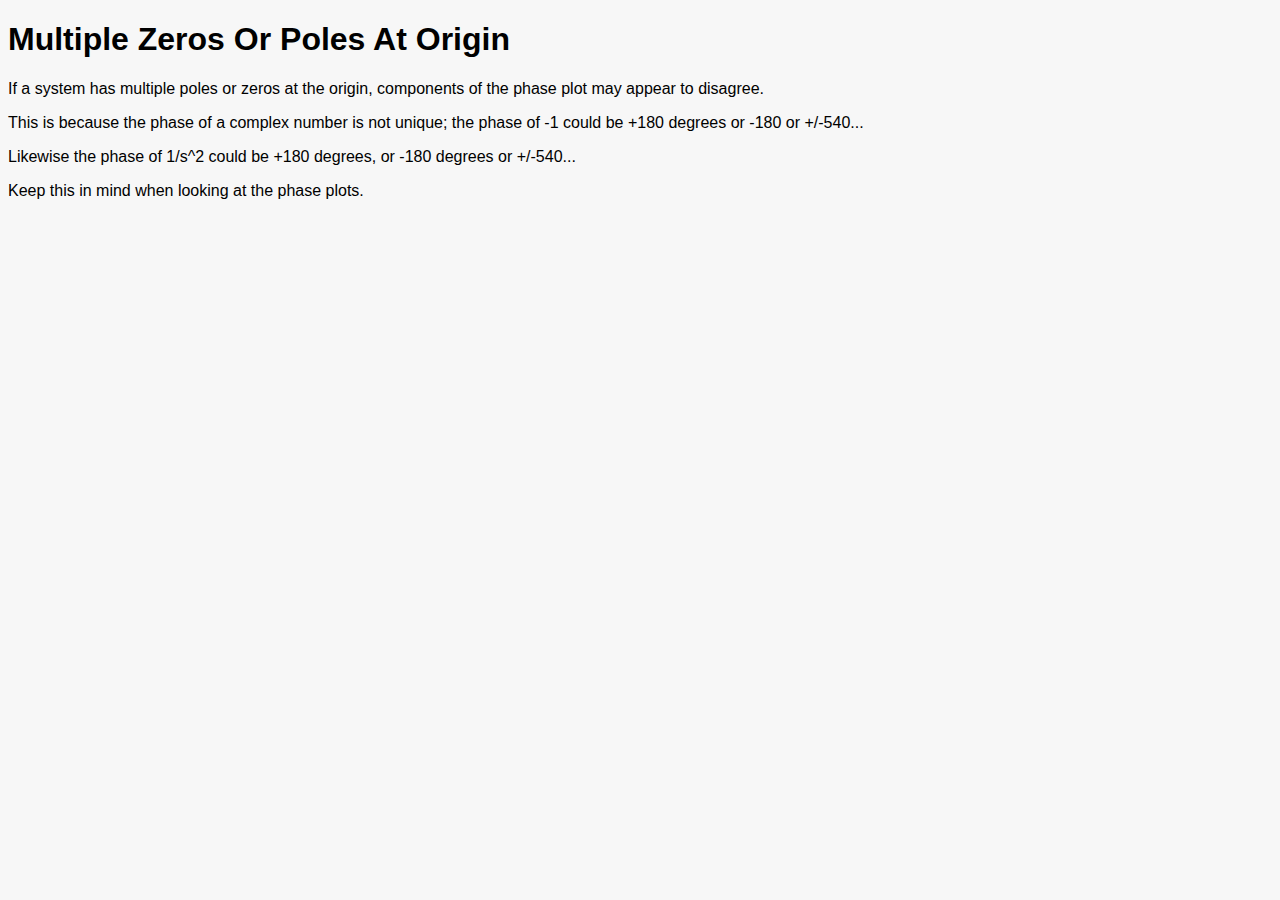
<file: multZPAtOrigin.html>
<!DOCTYPE html>
<html>
  <head>
    <meta charset="UTF-8">
    <link rel="stylesheet" type="text/css" href="caveats.css">
    <link rel="apple-touch-icon" sizes="180x180" href="favicon_io/apple-touch-icon.png">
    <link rel="icon" type="image/png" sizes="32x32" href="favicon_io/favicon-32x32.png">
    <link rel="icon" type="image/png" sizes="16x16" href="favicon_io/favicon-16x16.png">
    <link rel="manifest" href="favicon_io/site.webmanifest">
    <title>Multiple Zeros Or Poles At Origin</title>
  </head>
  <body>
    <h1>Multiple Zeros Or Poles At Origin</h1>
    <p>If a system has multiple poles or zeros at the origin, components of the phase plot may appear to disagree.</p>
    <p>This is because the phase of a complex number is
    not unique; the phase of -1 could be +180 degrees
    or -180 or +/-540...</p>  
    <p>Likewise the phase of 1/s^2 could be +180 degrees, or -180 degrees or +/-540...</p>
    <p>Keep this in mind when looking at the phase plots.</p>
</body>
</html>
</file>
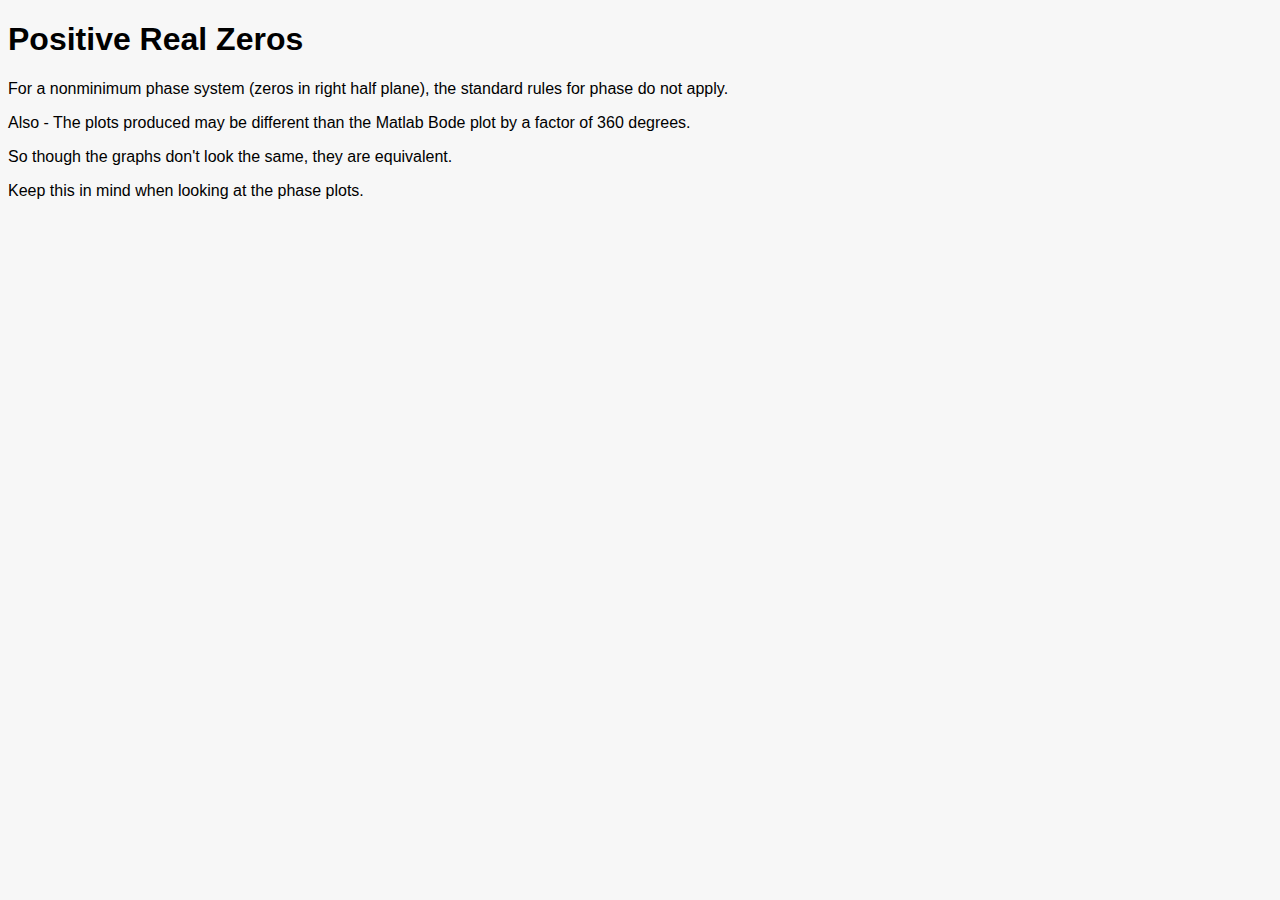
<file: positiveRealZeros.html>
<!DOCTYPE html>
<html>
  <head>
    <meta charset="UTF-8">
    <link rel="stylesheet" type="text/css" href="caveats.css">
    <link rel="apple-touch-icon" sizes="180x180" href="favicon_io/apple-touch-icon.png">
    <link rel="icon" type="image/png" sizes="32x32" href="favicon_io/favicon-32x32.png">
    <link rel="icon" type="image/png" sizes="16x16" href="favicon_io/favicon-16x16.png">
    <link rel="manifest" href="favicon_io/site.webmanifest">
    <title>Positive Real Zeros</title>
  </head>
  <body>
    <h1>Positive Real Zeros</h1>
    <p>For a nonminimum phase system (zeros in right half plane), the standard rules for phase do not apply.</p>
    <p>Also - The plots produced may be different than the Matlab Bode plot by a factor of 360 degrees. </p>  
    <p>So though the graphs don't look the same, they are equivalent.</p>
    <p>Keep this in mind when looking at the phase plots.</p>
</body>
</html>
</file>
<file: caveats.css>
/* CSS styling for all the caveat html pages: multZPAtOrigin, positiveRealZeros*/

body {
    font-family: Helvetica, Arial, sans-serif;
    background: #f7f7f7;
}
/* Possibilities:
Alice Blue: #F0F8FF
Azure: #F0FFFF	
Beige: 	#F5F5DC	
Ghost White: #F8F8FF	
Floral White: #FFFAF0
Smoke White: #f7f7f7
Lavender Blush: #FFF0F5	
Lemon Chiffon: #FFFACD	
Light Goldenrod: #FAFAD2
x time for every color: https://en.wikipedia.org/wiki/X11_color_names	
https://www.eggradients.com/shades-of-white
Want peole to be able to tell I picked it.
mbe some font with less sharp edges than helvetica.
*/
</file>
